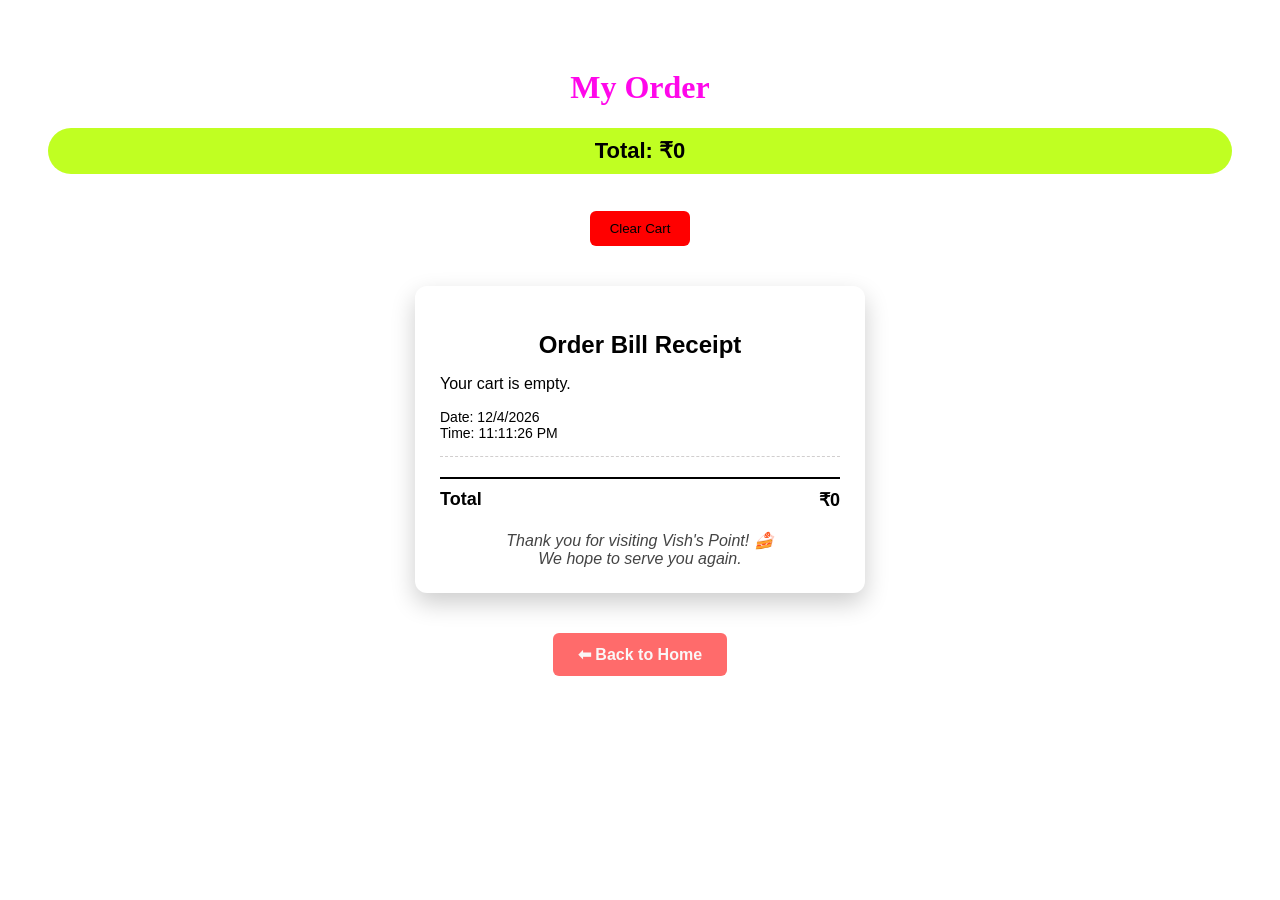
<file: cart.html>
<!DOCTYPE html>
<html>
<head>

<title>Your Cart | Vish's Point</title>


<style>

body{
font-family:Arial;
padding:40px;
text-align:center;
background-image: url("https://www.creativefabrica.com/wp-content/uploads/2024/03/03/Abstract-blue-gradient-color-background-Graphics-92386638-1.jpg");


}

/* CART ITEMS */

.cart-item{
border:2px solid #000;
padding:10px;
margin:10px;
border-radius:8px;
background-color:rgb(255, 222, 228);
}

.total{
font-size:22px;
margin-top:20px;
font-weight:bold;
background-color: rgb(192, 255, 34);
padding:10px;
border-radius: 55px;
color: #000;
}

/* BUTTON */

button{
padding:10px 20px;
background:red;
color:black;
border:none;
border-radius:6px;
cursor:pointer;
margin-top:15px;
}
h1{
   color: #ff07ea;
   font-family: Cambria, Cochin, Georgia, Times, 'Times New Roman', serif;
}
/* BACK BUTTON */

.back-home{
text-align:center;
margin:40px 0;
}

.home-btn{
display:inline-block;
padding:12px 25px;
background:#ff6b6b;
color:rgb(250, 247, 247);
text-decoration:none;
border-radius:6px;
font-weight:600;
transition:0.3s;
}

.home-btn:hover{
background:#e63946;
}

/* BILL RECEIPT */

.bill-box{
width:400px;
margin:40px auto;
background:white;
padding:25px;
border-radius:12px;
box-shadow:0 10px 25px rgba(0,0,0,0.2);
text-align:left;
}

.bill-box h2{
text-align:center;
margin-bottom:10px;
color: black
;
}

.bill-info{
font-size:14px;
margin-bottom:10px;
color: #000;
}

.bill-items{
margin-top:15px;
border-top:1px dashed #d1cece;
padding-top:10px;
color: #000;
}

.bill-row{
display:flex;
justify-content:space-between;
margin:6px 0;
color: #000;
}

.bill-total{
border-top:2px solid #000;
margin-top:10px;
padding-top:10px;
font-weight:bold;
font-size:18px;
display:flex;
justify-content:space-between;
color: #000;
}

.thank{
text-align:center;
margin-top:20px;
font-style:italic;
color:#444;
}

</style>

</head>

<body>



<h1>My Order</h1>

<div id="cartItems"></div>

<p class="total">Total: ₹<span id="totalPrice">0</span></p>

<button onclick="clearCart()">Clear Cart</button>

<!-- BILL RECEIPT -->

<div class="bill-box" id="billBox">


<h2>Order Bill Receipt</h2>
<p id="emptyMsg">Your cart is empty.</p>

<div class="bill-info">
Date: <span id="billDate"></span><br>
Time: <span id="billTime"></span>
</div>

<div class="bill-items" id="billItems"></div>

<div class="bill-total">
<span>Total</span>
<span>₹<span id="billTotal"></span></span>
</div>

<div class="thank">
Thank you for visiting Vish's Point! 🍰<br>
We hope to serve you again.
</div>

</div>
<script>
let cart = JSON.parse(localStorage.getItem("cart")) || [];

let container = document.getElementById("cartItems");
let billItems = document.getElementById("billItems");

let total = 0;

cart.forEach(item => {

let div = document.createElement("div");

div.className="cart-item";

div.innerHTML = `
<h3>${item.name}</h3>
<p>₹${item.price}</p>
`;

container.appendChild(div);


/* BILL ROW */

let billRow = document.createElement("div");

billRow.className="bill-row";

billRow.innerHTML = `
<span>${item.name}</span>
<span>₹${item.price}</span>
`;

billItems.appendChild(billRow);

total += item.price;

});

document.getElementById("totalPrice").textContent = total;
document.getElementById("billTotal").textContent = total;


/* DATE AND TIME */

let now = new Date();

document.getElementById("billDate").textContent =
now.toLocaleDateString();

document.getElementById("billTime").textContent =
now.toLocaleTimeString();


function clearCart(){

localStorage.removeItem("cart");

location.reload();

}

</script>

<div class="back-home">
<a href="index.html" class="home-btn">⬅ Back to Home</a>
</div>

</body>
</html>
</file>
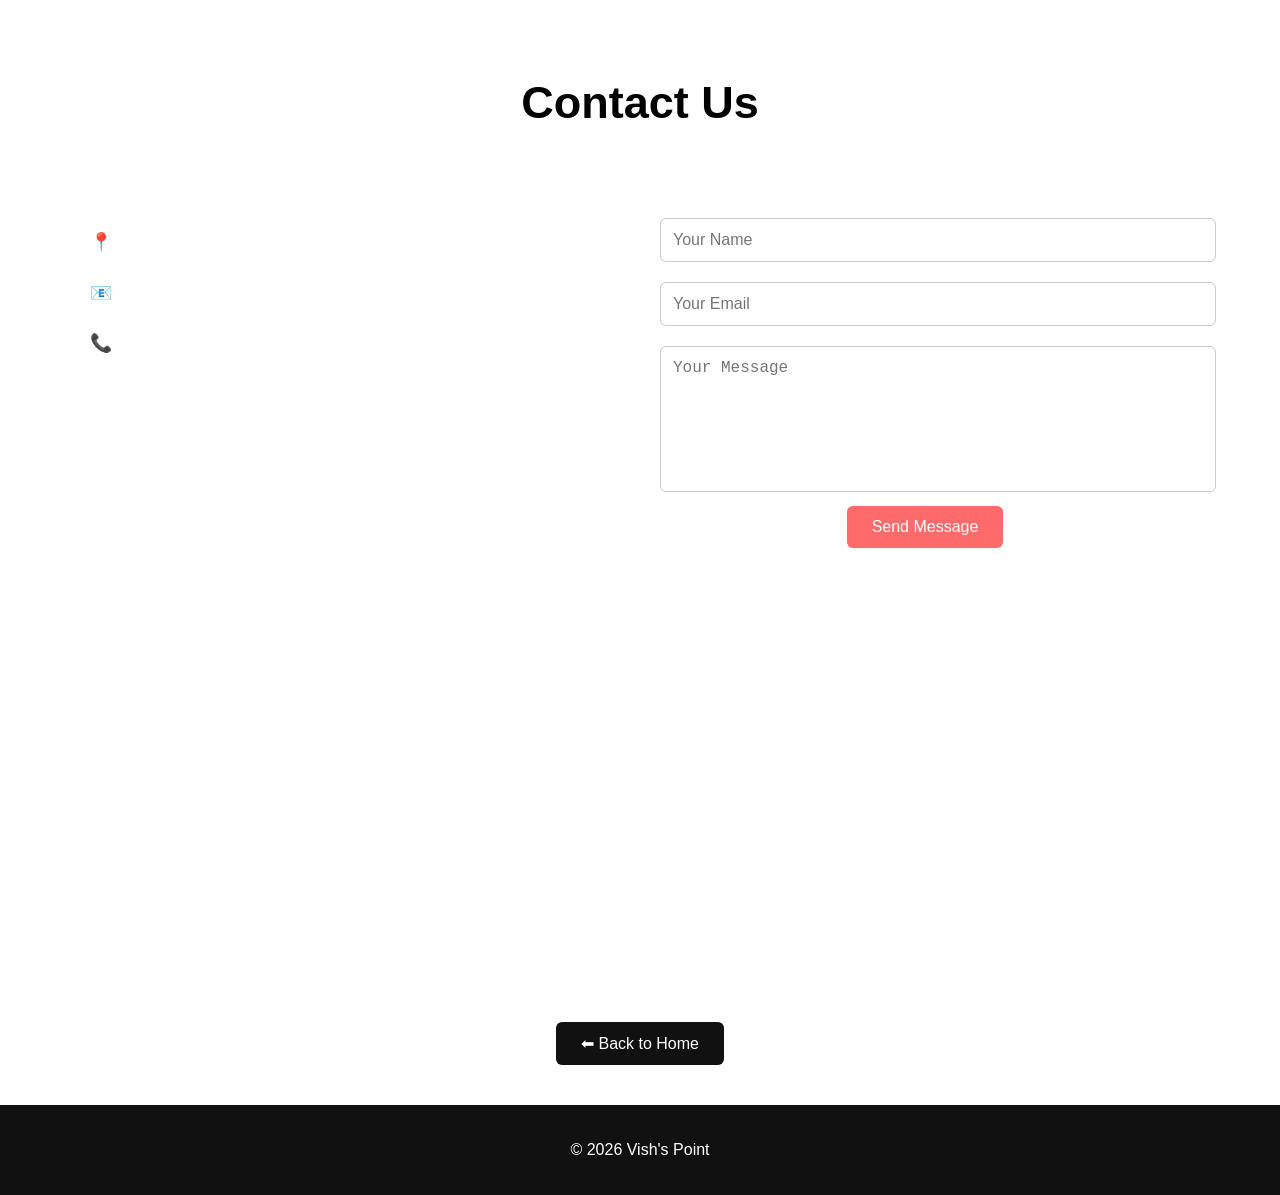
<file: contact.html>
<!DOCTYPE html>
<html lang="en">
<head>
<meta charset="UTF-8">
<meta name="viewport" content="width=device-width, initial-scale=1.0">

<title>Contact | Vish's Point</title>

<style>

body{
font-family:Poppins, sans-serif;
margin:0;
background-image: url("https://www.creativefabrica.com/wp-content/uploads/2024/03/03/Abstract-blue-gradient-color-background-Graphics-92386638-1.jpg");

}

/* SECTION */

.contact{
max-width:1100px;
margin:auto;
padding:40px 20px;
text-align:center;
}

.contact h2{
font-size:45px;
margin-bottom:10px;
}

.contact p{
font-size:18px;
color:#ffffff;
}

/* CONTACT GRID */

.contact-container{
display:grid;
grid-template-columns:1fr 1fr;
gap:40px;
margin-top:40px;
}

/* INFO BOX */

.contact-info{
text-align:left;
font-size:18px;
line-height:1.8;
}

/* FORM */

.contact-form input,
.contact-form textarea{
width:100%;
padding:12px;
margin:10px 0;
border-radius:6px;
border:1px solid #ccc;
font-size:16px;
}

.contact-form textarea{
height:120px;
resize:none;
}

.contact-form button{
background:#ff6b6b;
color:white;
border:none;
padding:12px 25px;
border-radius:6px;
font-size:16px;
cursor:pointer;
transition:0.3s;
}

.contact-form button:hover{
background:#e63946;
}

/* MAP */

.map{
margin-top:40px;
}

.map iframe{
width:100%;
height:350px;
border:0;
border-radius:10px;
}

/* BACK BUTTON */

.back-home{
text-align:center;
margin:40px 0;
}

.home-btn{
display:inline-block;
padding:12px 25px;
background:#111;
color:white;
text-decoration:none;
border-radius:6px;
transition:0.3s;
}

.home-btn:hover{
background:#ff6b6b;
}

/* FOOTER */

footer{
text-align:center;
padding:20px;
background:#111;
color:white;
}

/* MOBILE */

@media(max-width:768px){

.contact-container{
grid-template-columns:1fr;
}

}

</style>

</head>


<body>

<section class="contact">

<h2>Contact Us</h2>
<p>We would love to hear from you</p>

<div class="contact-container">

<!-- CONTACT INFO -->

<div class="contact-info">

<p><b>📍 Address:</b> Hitech City, Hyderabad, Telangana, India</p>
<p><b>📧 Email:</b> contact@vishspoint.com</p>
<p><b>📞 Phone:</b> +91 98765 43210</p>

</div>

<!-- CONTACT FORM -->

<div class="contact-form">

<form id="contactForm">

<input type="text" placeholder="Your Name" required>

<input type="email" placeholder="Your Email" required>

<textarea placeholder="Your Message" required></textarea>

<button type="submit">Send Message</button>

</form>

<p id="successMsg" style="color:green; display:none; font-weight:600;">
✅ Message sent successfully!
</p>

</div>

</div>

<!-- MAP -->

<div class="map">

<iframe
src="https://www.google.com/maps?q=HITEC+City,+Hyderabad,+Telangana,+India&output=embed"
loading="lazy">
</iframe>

</div>

</section>

<div class="back-home">
<a href="index.html" class="home-btn">⬅ Back to Home</a>
</div>

<footer>

<p>© 2026 Vish's Point</p>

</footer>

<script>

document.getElementById("contactForm").addEventListener("submit", function(e){

e.preventDefault(); // stop refresh

let msg = document.getElementById("successMsg");

msg.style.display = "block";   // show message

this.reset(); // clear form

// hide message after 10 seconds
setTimeout(function(){
msg.style.display = "none";
},3000);

});

</script>

</body>
</html>
</file>
